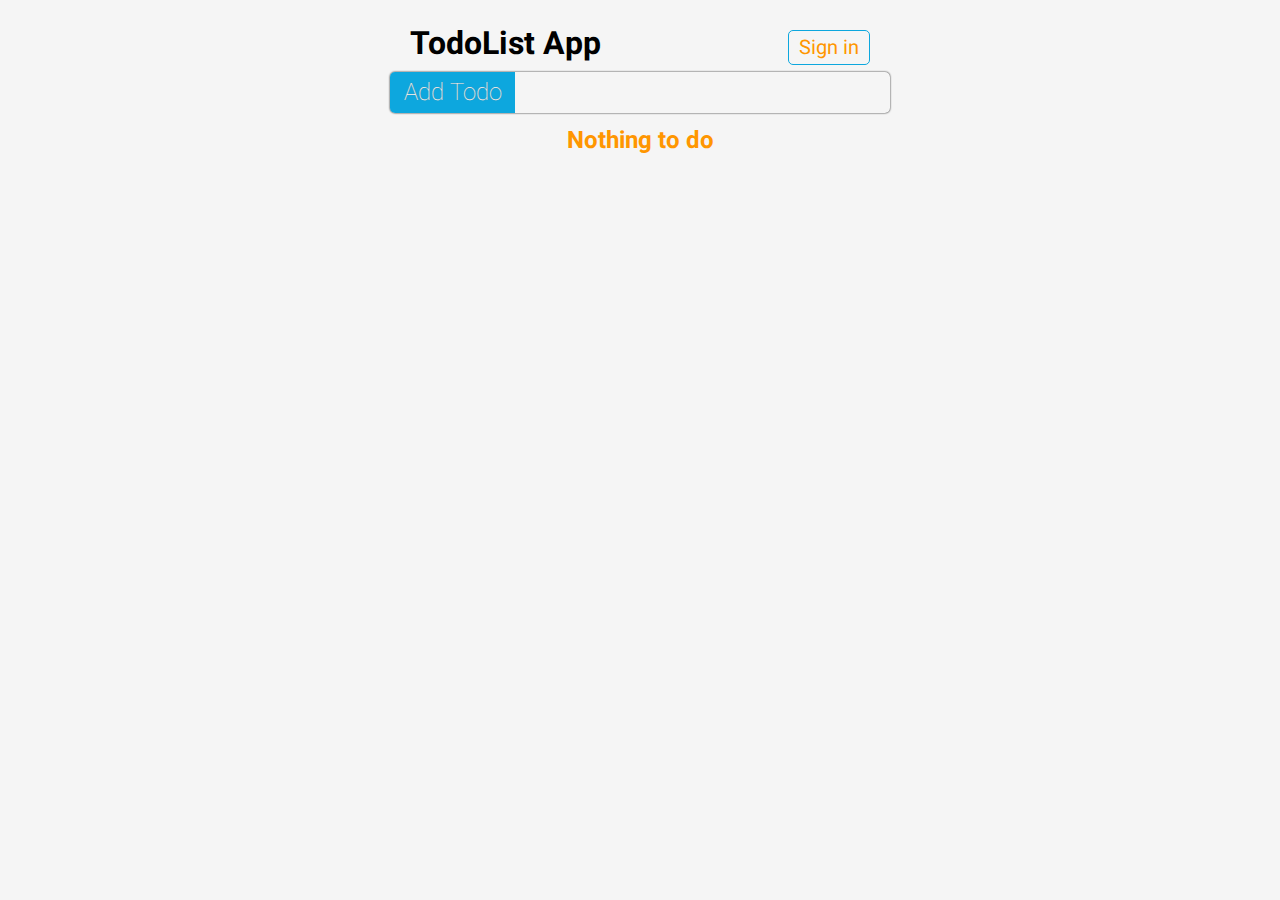
<file: index.html>
<!DOCTYPE html>
<html lang="en">
<head>
    <meta charset="UTF-8">
    <meta http-equiv="X-UA-Compatible" content="IE=edge">
    <meta name="viewport" content="width=device-width, initial-scale=1.0">
    <title>To DO</title>
    <link rel="stylesheet" href="styles.css">
</head>
<body>
 
    <div id="modal">
        <div class="modal-box">
            <span>&times;</span>
            <div class="sign-in">
                <input type="text" placeholder="enter a name">
                <button>Sign In</button>
            </div>
        </div>
    </div>

<header>
    <div class="logo-wrap">
        <h1>TodoList App</h1>
        <p>Sign in</p>
   </div>

   <div class="todo-add">
       <button id="add-btn">Add Todo</button>
       <input id="todo-input" type="text">
   </div>

</header>

<main>
<h2 id="info-msg">Nothing to do</h2>
<ul></ul>
</main>

<!--javascript-->
<script src="main.js"></script>

</body>
</html>
</file>
<file: styles.css>
@import url('https://fonts.googleapis.com/css2?family=Heebo:wght@200&display=swap');

*{
    margin: 0;
    padding: 0;
    box-sizing: border-box;
    font-family: "Heebo", sans-serif;
}

body{
    background-color: whitesmoke;
    padding: 0 20px;
}

header{
    max-width: 500px;
    margin: 0 auto;
}

.logo-wrap{
    padding: 20px;
    padding-bottom: 5px;
    color: rgb(red, green, blue);
    display: flex;
    align-items: baseline;
    justify-content: space-between;
}
.logo-wrap p{
    font-size: 20px;
    color: #ff9600;
    padding: 2px 10px;
    border: 1px solid #0da7de;
    border-radius: 5px;
}
.logo-wrap p:active{
    background-color: #0da7de;
}
.todo-add *{
    background-color: transparent;
    text-shadow: 0 0 1px gray;
    font-size: 24px;
    outline: none;
    border: none;
    font-weight: lighter;
}
.todo-add{
    width: 100%;
    display: flex;
    justify-content: space-between;
    background-color: whitesmoke;
    border-radius: 5px;
    box-shadow: 0 0 2px black;
}
.todo-add > input{
    width: 75%;
    padding: 3px;
    color: #0da7de;
}
.todo-add > button{
    border-top-left-radius: 5px;
    border-bottom-left-radius: 5px;
    background-color: #0da7de;
    color: whitesmoke;
    width: 25%;
}
.todo-add > button:active{
    background-color: #0da7de;
}

main{
    max-width: 500px;
    margin: 0 auto;
    padding: 10px 0;
}

main h2{
    color: #ff9600;
    text-align: center;
}

main ul{
    margin-top: 30px;
    list-style: none;
}

main ul li{
    background-color: #0da7de;
    border-radius: 3px;
    box-shadow: 0 0 5px gray;
    display: flex;
    flex-direction: column;
    padding: 5px 0 ;
    justify-content: space-between;
}

main.todo{
    width: 100%;
}

main .btns{
    width: auto;
    display: flex;
    padding: 5px 0;
    justify-items: center;
    align-items: flex-end;
    justify-content: flex-end;
}

main ul li button{
    margin-left: 5px;
    width: 65px;
    max-height: 30px;
    outline: none;
    border: none;
    text-align: center;
    border-radius: 3px;
    color: #ff9600;
    box-shadow: 0 1.5px grey;
    transition: color 0.5s ease-in-out;
}

main ul li button:active{
    background-color: #ff9600;
}

main .edit-mode{
    outline: none;
    border: none;
    width: 100%;
    background-color: whitesmoke;
    border-radius: 3px;
    color: #0da7de;
    font-weight: lighter;
    padding: 0 5px;
}

#modal{
    background-color: #ff9600;
    position: fixed;
    height: 100vh;
    width: 100vw;
    z-index: 1;
    left: 0;
    top: 0;
    display: none;
    padding: 30px;
}

#modal .modal-box{
    background-color: #0da7de;
    display: flex;
    flex-direction: column;
    padding: 0 30px;
    margin: auto;
    width: 500px;
    height: 50%;
    border-radius: 5px;
    box-shadow: 0 0 2px gray;
}
#modal span{
    width: 10%;
    color: gray;
    font-size: 50px;
    text-align: center;
    right: 0;
}

#modal .sign-in{
    flex-grow: 1;
    display: flex;
    flex-direction: column;
    width: 100%;
}

#modal .sign-in *{
    font-size: 22px;
    outline: none;
    border: 1px solid white;
    color: white;
    padding: 10px;
    text-align: center;
    border-radius: 5px;
    background-color: transparent;
    width: 95%;
    margin: 10px auto;
}

#modal .sign-in button:active{
    background-color: #ff9500ce;
}
</file>
